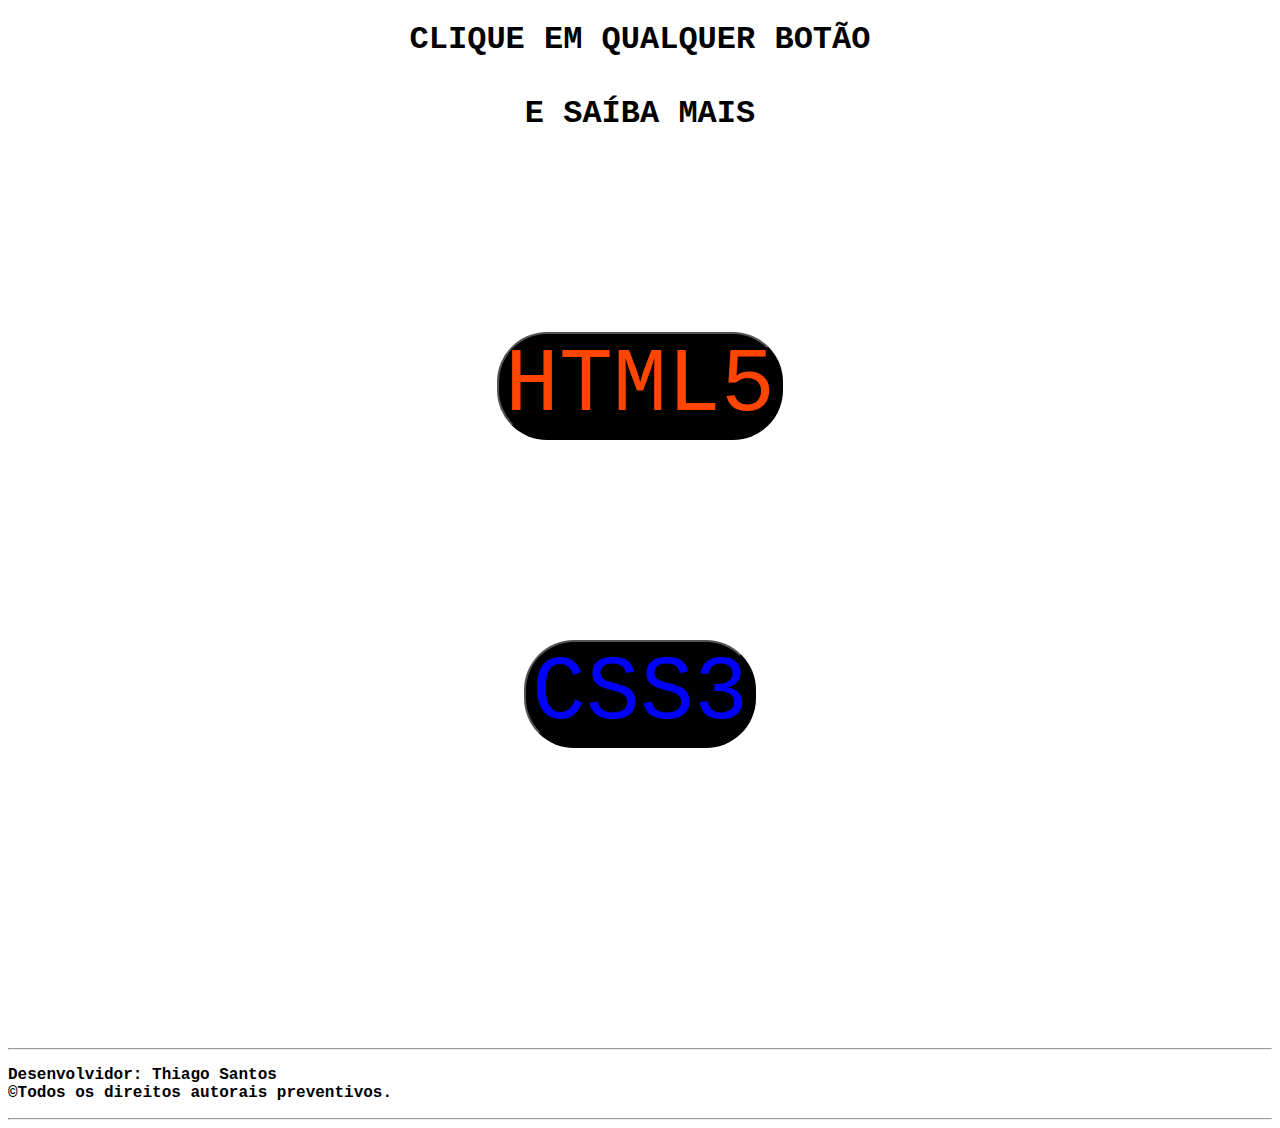
<file: page-html5-css3/index.html>
<!doctype html>
<html lang="pt-br">
    <head>
        <meta charset="UTF-8">
        <meta name="viewport" content="width=device-width, initial-scale=1.0">
        <meta http-equiv="X-UA-Compatible" content="EI=edge">
        <link rel="icon" href="https://blog.4linux.com.br/wp-content/uploads/2018/03/Melhor-Curso-de-HTML5-e-CSS3.png">
        <link rel="stylesheet" href="style.css">
        <title>Page HTML5-CSS3</title>
    </head>
    <body background="https://static.vecteezy.com/ti/vetor-gratis/p3/4917336-bela-gradiente-fundo-azul-e-laranja-cor-mistura-gratis-vetor.jpg">
        <header class="titulo01">
            <h1>CLIQUE EM QUALQUER BOTÃO<br><br>E SAÍBA MAIS</h1>
        </header>

        <main>
            <section class="button-html"> 
                <button type="button">
                    <a href="html5.html" target="_blank"><span class="html">HTML5</span></a>
                </button>
            </section>
        
            <section class="button-css">
                <button type="button">
                    <a href="css3.html" target="_blank"><span class="css">CSS3</span></a>
                </button>
            </section>
        </main>

        <footer class="rodape"><hr>
            <p><b>Desenvolvidor: Thiago Santos<br>
                ©Todos os direitos autorais preventivos.</b></p>
        </footer><hr>
    </body>
</html>
</file>
<file: page-html5-css3/style.css>
* {
    font-family: 'Courier New', Courier, monospace;
}

.titulo01 {
    text-align: center;
}

a {
    text-decoration: none;
}

button {
    font-size: 90px;
    background-color: black;
    border-radius: 50px;
}

.button-html {
    text-align: center;
    margin-top: 200px; 
}

.button-css {
    text-align: center;
    margin-top: 200px;
}

.button-html :hover {
    opacity: 0.5;  
    transform: scale(1.1);
    transition: all 0.5s;
}

.button-css :hover {
    opacity: 0.5;
    transform: scale(1.1);
    transition: all 0.5s;
}

.html {
    color: orangered;
}

.css {
    color: blue;
}

.rodape {
    margin-top: 300px;
}
</file>
